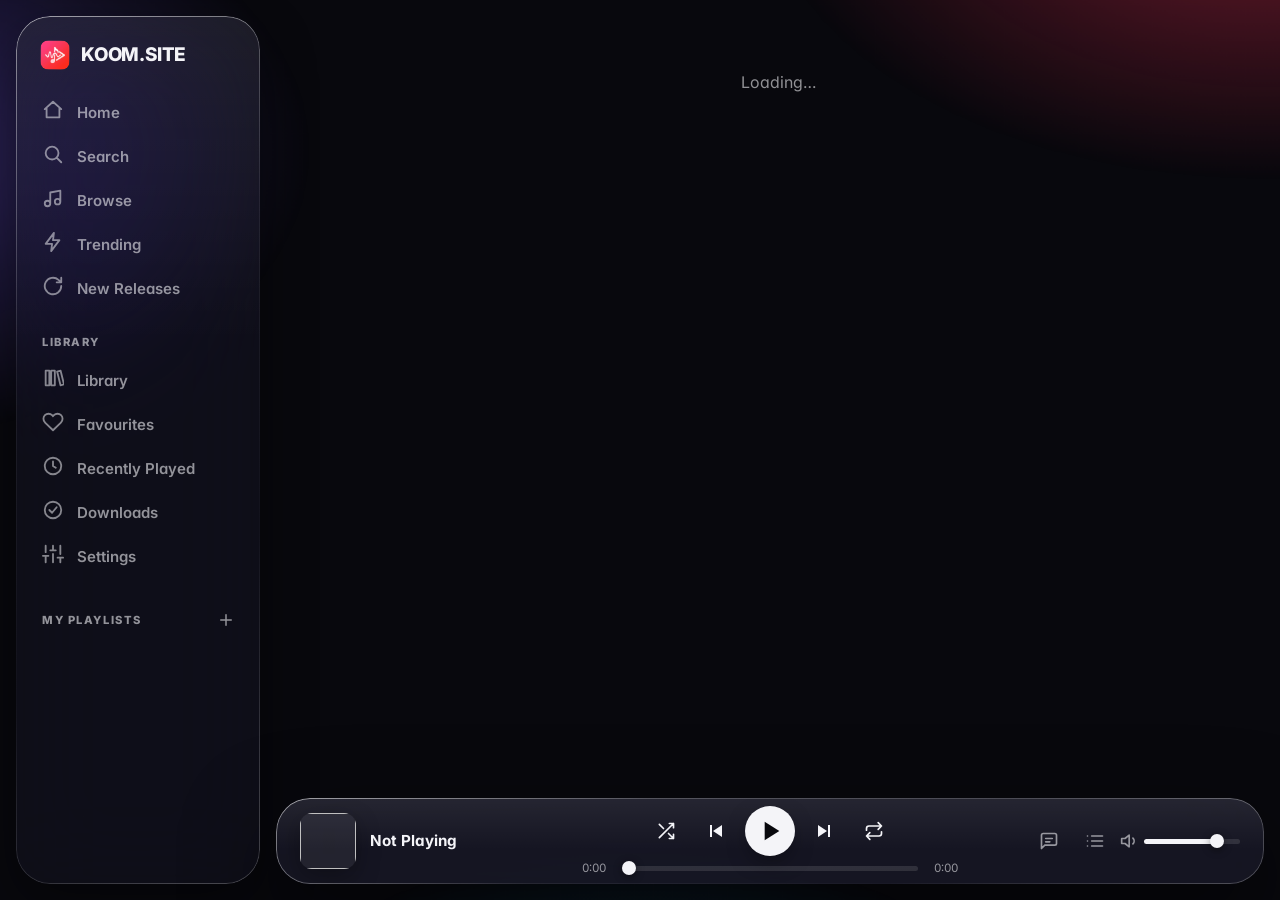
<file: index.html>
<!DOCTYPE html>
<html lang="en">
<head>
<meta charset="utf-8">
<meta name="viewport" content="width=device-width,initial-scale=1,viewport-fit=cover">
<title>KOOM — Music. Made Personal.</title>
<meta name="description" content="KOOM is a modern music discovery and listening interface. Music. Made Personal.">
<meta name="theme-color" content="#0d0d10">
<meta property="og:title" content="KOOM — Music. Made Personal.">
<meta property="og:site_name" content="KOOM">
<link rel="manifest" href="manifest.webmanifest">
<link rel="icon" type="image/png" sizes="32x32" href="assets/icons/favicon-32.png">
<link rel="apple-touch-icon" href="assets/icons/apple-touch-icon.png">
<meta name="apple-mobile-web-app-capable" content="yes">
<meta name="mobile-web-app-capable" content="yes">
<meta name="apple-mobile-web-app-title" content="KOOM">
<meta name="apple-mobile-web-app-status-bar-style" content="black-translucent">
<link rel="preconnect" href="https://fonts.googleapis.com"><link rel="preconnect" href="https://fonts.gstatic.com" crossorigin>
<style>#splash{position:fixed;inset:0;z-index:600;display:flex;flex-direction:column;align-items:center;justify-content:center;gap:14px;background:#0d0d10;color:#fff;transition:opacity .5s ease,transform .5s ease}
#splash.out{opacity:0;transform:scale(1.04);pointer-events:none}
#splash .sp-glow{position:absolute;width:70vmax;height:70vmax;border-radius:50%;background:radial-gradient(closest-side,rgba(255,45,85,.28),transparent);animation:spg 3s ease-in-out infinite alternate}
#splash img{position:relative;width:112px;height:112px;filter:drop-shadow(0 16px 36px rgba(255,45,85,.4));animation:spi .9s cubic-bezier(.2,.9,.25,1.2) both}
#splash .sp-name{position:relative;font:800 2.1rem/1 Inter,system-ui,sans-serif;letter-spacing:.34em;margin-right:-.34em;animation:spu .8s .25s both}
#splash .sp-tag{position:relative;font:600 .78rem/1 Inter,system-ui,sans-serif;letter-spacing:.2em;text-transform:uppercase;color:rgba(255,255,255,.55);animation:spu .8s .45s both}
#splash .sp-by{position:absolute;bottom:calc(26px + env(safe-area-inset-bottom));font:600 .78rem Inter,system-ui,sans-serif;letter-spacing:.06em;color:rgba(255,255,255,.45)}@keyframes spi{from{opacity:0;transform:scale(.6)}}@keyframes spu{from{opacity:0;transform:translateY(10px)}}@keyframes spg{to{transform:scale(1.12);opacity:.75}}
@media(prefers-reduced-motion:reduce){#splash *{animation:none!important}}</style>
<script src="js/config.js"></script>
<link href="https://fonts.googleapis.com/css2?family=Inter:wght@400;500;600;700;800&display=swap" rel="stylesheet" media="print" onload="this.media='all'"><noscript><link href="https://fonts.googleapis.com/css2?family=Inter:wght@400;500;600;700;800&display=swap" rel="stylesheet"></noscript>
<link rel="stylesheet" href="css/00-tokens.css?v=1">
<link rel="stylesheet" href="css/01-base.css?v=1">
<link rel="stylesheet" href="css/02-shell.css?v=1">
<link rel="stylesheet" href="css/03-components.css?v=1">
<link rel="stylesheet" href="css/04-media.css?v=1">
<link rel="stylesheet" href="css/05-pages.css?v=2">
<link rel="stylesheet" href="css/06-player.css?v=1">
<link rel="stylesheet" href="css/07-motion.css?v=1">
<link rel="stylesheet" href="css/08-a11y.css?v=1">
<script src="js/lib/i18n.js?v=5"></script>
<script src="js/lib/app.js?v=5"></script>
</head>
<body>
<script>setTimeout(function(){var s=document.getElementById('splash');if(s&&!window.__koomUp){s.classList.add('out')}},7000)</script>
<div id="splash" aria-hidden="true"><div class="sp-glow"></div><img src="assets/icons/icon-192.png" alt="" width="112" height="112"><div class="sp-name">KOOM</div><div class="sp-tag">Music. Made Personal.</div><div class="sp-by" id="spby"></div></div>
<script>(function(){try{if(typeof APP!=="undefined"){document.querySelector("#splash .sp-name").textContent=APP.name;document.querySelector("#splash .sp-tag").textContent=APP.tagline}if(typeof CREATOR!=="undefined"&&CREATOR.name&&!/^YOUR/i.test(CREATOR.name))document.getElementById("spby").textContent="by "+CREATOR.name}catch(e){}})()</script>
<aside class="side">
  <a class="brand" href="#/"><span data-ic="logo" data-s="26"></span><span class="site">KOOM</span></a>
  <nav class="nav">
    <a href="#/" data-k="home"><span data-ic="home"></span><span data-i18n="home"></span></a>
    <a href="#/search" data-k="search"><span data-ic="search"></span><span data-i18n="search"></span></a>
    <a href="#/browse" data-k="browse"><span data-ic="logo"></span><span>Browse</span></a>
    <a href="#/trending" data-k="trending"><span data-ic="bolt"></span><span>Trending</span></a>
    <a href="#/new" data-k="new"><span data-ic="refresh"></span><span>New Releases</span></a>
  </nav>
  <div class="sec" data-i18n="library"></div>
  <nav class="nav">
    <a href="#/library" data-k="library"><span data-ic="lib"></span><span>Library</span></a>
    <a href="#/fav" data-k="fav"><span data-ic="heart"></span><span data-i18n="favourites"></span></a>
    <a href="#/history" data-k="history"><span data-ic="clock"></span><span data-i18n="recent"></span></a>
    <a href="#/settings" data-k="settings"><span data-ic="sliders"></span><span data-i18n="settings"></span></a>
  </nav>
  <nav class="pls" id="pls" hidden></nav>
  <div class="sec secr"><span data-i18n="myPlaylists"></span><button class="ib sm" data-act="newpl" data-ic="plus" data-s="18" data-i18n-aria="newPlaylist"></button></div>
  <nav class="pls" id="upl"></nav>
</aside>

<main class="main" id="view"><div class="msg" data-i18n="loading"></div></main>

<nav class="tabs">
  <a href="#/" data-k="home"><span data-ic="home"></span><span data-i18n="home"></span></a>
  <a href="#/search" data-k="search"><span data-ic="search"></span><span data-i18n="search"></span></a>
  <a href="#/library" data-k="library"><span data-ic="lib"></span><span>Library</span></a>
  <a href="#/browse" data-k="browse"><span data-ic="logo"></span><span>Browse</span></a>
  <a href="#/settings" data-k="settings"><span data-ic="sliders"></span><span data-i18n="settings"></span></a>
</nav>

<footer class="bar" id="bar">
  <button class="pop" id="open" data-i18n-aria="openNP">
    <img id="bc" alt="">
    <span><b id="bt"></b><small id="ba"></small></span>
  </button>
  <div class="c">
    <div class="ctl">
      <button class="ib shf dm" data-i18n-aria="shuffle" data-s="20"></button>
      <button class="ib pv dm" data-i18n-aria="prev" data-s="24"></button>
      <button class="ib pp" data-s="32"></button>
      <button class="ib nx" data-i18n-aria="next" data-s="24"></button>
      <button class="ib rpt dm" data-i18n-aria="repeat" data-s="20"></button>
    </div>
    <div class="skr dm"><span class="ct">0:00</span><input type="range" class="sk" min="0" max="1000" value="0" data-i18n-aria="seek"><span class="dur">0:00</span></div>
  </div>
  <div class="r dm">
    <button class="ib hb" id="bh" data-s="20" data-i18n-aria="fav"></button>
    <button class="qb" id="bq" data-i18n-aria="audioQuality"></button>
    <button class="ib" id="bl" data-i18n-aria="lyrics" data-s="20"></button>
    <button class="ib" id="bqu" data-i18n-aria="upNext" data-s="20"></button>
    <span class="vi" style="color:var(--mute);display:grid"></span>
    <input type="range" class="vl" min="0" max="100" value="80" data-i18n-aria="volume">
  </div>
  <div class="prog"><i id="mp"></i></div>
</footer>

<section class="np" id="np" aria-hidden="true" data-i18n-aria="nowPlaying">
  <div class="npbg" id="npbg"></div>
  <button class="ib npx" id="npx" data-i18n-aria="close"></button>
  <div class="npg">
    <div class="npl">
      <img class="ncov" id="nc" data-i18n-alt="cover">
      <div class="nmeta">
        <div><h2 id="nt">—</h2><p id="na"></p></div>
        <button class="ib hb" id="nh" data-s="24" data-i18n-aria="fav"></button>
        <button class="ib" id="ndl"></button>
        <button class="ib" id="nm" data-i18n-aria="more"></button>
      </div>
      <div class="badges" id="nbd" role="button" tabindex="0" data-i18n-title="audioQuality"></div>
      <div class="skr"><span class="ct">0:00</span><input type="range" class="sk" min="0" max="1000" value="0" data-i18n-aria="seek"><span class="dur">0:00</span></div>
      <div class="ctl">
        <button class="ib shf" data-i18n-aria="shuffle" data-s="24"></button>
        <button class="ib pv" data-i18n-aria="prev" data-s="34"></button>
        <button class="ib pp" data-s="56"></button>
        <button class="ib nx" data-i18n-aria="next" data-s="34"></button>
        <button class="ib rpt" data-i18n-aria="repeat" data-s="24"></button>
      </div>
      <div class="vrow"><span class="vi" style="display:grid"></span><input type="range" class="vl" min="0" max="100" value="80" data-i18n-aria="volume"></div>
    </div>
    <div class="npr">
      <div class="lyh"><img id="lyi" alt=""><div><b id="lyt"></b><small id="lya"></small></div><button class="ib pp" data-s="30"></button><button class="ib" id="lyc" data-i18n-aria="collapse"></button></div>
      <div class="segrow">
        <div class="seg" role="tablist"><button role="tab" id="tl" aria-selected="true" data-i18n="lyrics"></button><button role="tab" id="tq" aria-selected="false" data-i18n="upNext"></button></div>
        <button class="ib" id="lyx" data-i18n-aria="lyricsFull"></button>
      </div>
      <div class="pane" id="ly"></div>
      <div class="pane" id="qq" hidden></div>
    </div>
  </div>
</section>

<div class="scrim" id="scrim" hidden></div>
<div class="cm glass" id="cm" hidden></div>
<dialog id="dlg"><h3 style="margin:0" data-i18n="trackInfo"></h3><dl id="dd"></dl><button class="pill pri" id="close" style="width:100%;justify-content:center" data-i18n="close"></button></dialog>

<script src="js/core/main.js?v=1"></script>
<script src="js/views/koom.js?v=18"></script>
<script src="js/features/lyrics.js?v=3"></script>
<script src="js/features/offline.js?v=6"></script>
<script src="js/features/track-info.js?v=1"></script>
<script src="js/features/audio-fx.js?v=1"></script>
<script src="js/features/motion.js?v=3"></script>
<script src="js/ui/transitions.js?v=3"></script>
</body>
</html>
</file>
<file: css/00-tokens.css>
/* KOOM · Prism — design tokens
   One system: ink-dark canvas + frosted glass in three levels + a live aurora.
   g1 = chip / card   g2 = rail / panels   g3 = floating (player, menus, dialogs) */
:root,[data-theme=dark]{
  color-scheme:dark;
  --bg:#08080d;--ink:#f4f4f8;--mute:rgba(244,244,248,.58);
  --fill:rgba(255,255,255,.06);--fill2:rgba(255,255,255,.115);--line:rgba(255,255,255,.1);
  --acc:#ff3358;--acc2:#7a5cff;--acc3:#12c6ff;--on:#fff;--glow:rgba(255,51,88,.24);
  --g1:rgba(255,255,255,.065);--g2:rgba(22,22,34,.52);--g3:rgba(26,26,40,.78);
  --edge:linear-gradient(145deg,rgba(255,255,255,.5),rgba(255,255,255,.07) 34%,rgba(255,255,255,.02) 66%,rgba(255,255,255,.26));
  --hi:inset 0 1px 0 rgba(255,255,255,.16);
  --panel:var(--g3);--side:var(--g2);--bgf:blur(70px) saturate(1.6) brightness(.55);--amb:1;
  --sh1:0 8px 24px rgba(0,0,0,.32);--sh2:0 20px 54px rgba(0,0,0,.4);--sh3:0 34px 90px rgba(0,0,0,.55)
}
[data-theme=ocean]{--bg:#06090f;--acc:#2f9bff;--acc2:#6a5cff;--acc3:#19e0d0;--glow:rgba(47,155,255,.24)}
[data-theme=violet]{--bg:#0b0711;--acc:#c264ff;--acc2:#ff4f9a;--acc3:#6e7bff;--glow:rgba(194,100,255,.24)}
[data-theme=forest]{--bg:#060d09;--acc:#2fe07a;--acc2:#16b8a6;--acc3:#b6f04a;--on:#04200f;--glow:rgba(47,224,122,.2)}
[data-theme=light]{
  color-scheme:light;--bg:#eef0f7;--ink:#14141c;--mute:rgba(20,20,28,.58);
  --fill:rgba(20,20,60,.05);--fill2:rgba(20,20,60,.09);--line:rgba(20,20,60,.1);
  --acc:#f0264c;--acc2:#6c4cff;--acc3:#00a8ff;--on:#fff;--glow:rgba(240,38,76,.14);
  --g1:rgba(255,255,255,.6);--g2:rgba(255,255,255,.62);--g3:rgba(255,255,255,.86);
  --edge:linear-gradient(145deg,#fff,rgba(255,255,255,.4) 40%,rgba(110,110,170,.14) 70%,rgba(255,255,255,.85));
  --hi:inset 0 1px 0 rgba(255,255,255,.95);--amb:.5;--bgf:blur(70px) saturate(1.4) brightness(1.1);
  --sh1:0 8px 24px rgba(40,40,90,.1);--sh2:0 20px 54px rgba(40,40,90,.15);--sh3:0 34px 90px rgba(40,40,90,.22)
}
:root{
  --r-xs:8px;--r-sm:12px;--r-md:18px;--r-lg:26px;--r-xl:34px;--r-pill:999px;
  --bf1:blur(20px) saturate(170%);--bf3:blur(46px) saturate(200%);
  --ease:cubic-bezier(.2,.7,.2,1);--spring:cubic-bezier(.34,1.45,.5,1);
  --font:Inter,-apple-system,BlinkMacSystemFont,"SF Pro Display","Segoe UI",Roboto,sans-serif;
  --ctl:44px;--field:54px;--rail:244px;--gap:16px;
  --lyfs:clamp(1.6rem,3vw,2.5rem)
}
body[data-lys=s]{--lyfs:clamp(1.2rem,2.4vw,1.85rem)}
body[data-lys=l]{--lyfs:clamp(2rem,4vw,3.1rem)}
</file>
<file: css/01-base.css>
/* KOOM · Prism — reset, canvas, typography, shared surfaces */
*{box-sizing:border-box;-webkit-tap-highlight-color:transparent}
html{scrollbar-color:var(--fill2) transparent;scrollbar-width:thin;scroll-behavior:smooth}
body{margin:0;font-family:var(--font);background:var(--bg);color:var(--ink);line-height:1.45;-webkit-font-smoothing:antialiased;text-rendering:optimizeLegibility;font-feature-settings:"cv11","ss01";overflow-x:hidden}
a{color:inherit;text-decoration:none}
button{font:inherit;color:inherit;background:none;border:0;cursor:pointer;padding:0}
input,select{font:inherit;color:inherit}
img{max-width:100%}
h1,h2,h3{margin:0}
::selection{background:color-mix(in srgb,var(--acc) 45%,transparent)}
.dm{}

/* aurora canvas behind everything */
body::before{content:"";position:fixed;inset:-14%;z-index:-1;pointer-events:none;will-change:transform;
  background:
   radial-gradient(44% 38% at 88% 0%,color-mix(in srgb,var(--acc) calc(42%*var(--amb)),transparent),transparent 70%),
   radial-gradient(40% 36% at 2% 24%,color-mix(in srgb,var(--acc2) calc(36%*var(--amb)),transparent),transparent 70%),
   radial-gradient(38% 34% at 50% 108%,color-mix(in srgb,var(--acc3) calc(26%*var(--amb)),transparent),transparent 70%);
  animation:aurora 40s ease-in-out infinite alternate}
@keyframes aurora{from{transform:translate3d(0,0,0) scale(1)}50%{transform:translate3d(-2.5%,2%,0) scale(1.07)}to{transform:translate3d(2%,-2.5%,0) scale(1.03)}}

/* frosted surfaces share one recipe: blur + tint + luminous 1px edge */
.side,.bar,.tabs,.mtop,.cm,.sug,.toast,.kinst,.kbox,dialog,.menu,#koff,.sjump,.sc,.fc,.cc,.stc,.scard,.ccard,.kfoot,.topres,.msg.err,.npr,.pill2,.seg,.chero{
  -webkit-backdrop-filter:var(--bf1);backdrop-filter:var(--bf1)}
.side,.bar,.tabs,.cm,.sug,.toast,.kinst,.kbox,dialog,.menu{-webkit-backdrop-filter:var(--bf3);backdrop-filter:var(--bf3)}
.edge{position:relative}
.side::before,.bar::before,.tabs::before,.cm::before,.kbox::before,dialog::before,.toast::before,.kinst::before,.sug::before,.sc::before,.fc::before,.cc::before,.stc::before,.scard::before,.ccard::before,.kfoot::before,.topres::before,.msg.err::before,.npr::before,.pill2::before,.chero::before{
  content:"";position:absolute;inset:0;border-radius:inherit;padding:1px;background:var(--edge);pointer-events:none;z-index:3;
  -webkit-mask:linear-gradient(#000 0 0) content-box,linear-gradient(#000 0 0);-webkit-mask-composite:xor;mask-composite:exclude}
.sc,.fc,.cc,.stc,.scard,.ccard,.kfoot,.topres,.msg.err,.npr,.pill2,.chero,.kbox{position:relative}

/* type */
.lt{font-size:clamp(2rem,3.4vw,3rem);font-weight:800;letter-spacing:-.04em;line-height:1.06;text-wrap:balance;
  background:linear-gradient(180deg,var(--ink) 35%,color-mix(in srgb,var(--ink) 55%,transparent));-webkit-background-clip:text;background-clip:text;color:transparent}
.lead{color:var(--mute);margin:8px 0 0;line-height:1.55}
.meta{color:var(--mute);font-size:.86rem;margin:8px 0 0}
.kick{font-size:.7rem;font-weight:800;letter-spacing:.14em;color:var(--acc)}
.sec{font-size:.7rem;font-weight:800;letter-spacing:.14em;text-transform:uppercase;color:var(--mute);padding:20px 14px 6px}
.msg{padding:34px;text-align:center;color:var(--mute);line-height:1.6;word-break:break-word}
.msg.err{border-radius:var(--r-lg);background:var(--g1);margin:24px 0}
.muted{color:var(--mute);font-size:.9rem;margin-top:22px}
.clamp{display:-webkit-box;-webkit-line-clamp:3;-webkit-box-orient:vertical;overflow:hidden;max-width:660px}
.alink{cursor:pointer;color:inherit}.alink:hover{text-decoration:underline}
.sp{flex:1}
.shim{background:linear-gradient(90deg,var(--fill) 25%,var(--fill2) 50%,var(--fill) 75%);background-size:200% 100%;animation:shim 1.3s infinite;border-radius:var(--r-sm)}
.ln{height:14px}.art.shim{border-radius:var(--r-md)}.phead .pa.shim{display:block}
@keyframes shim{to{background-position:-200% 0}}
</file>
<file: css/02-shell.css>
/* KOOM · Prism — shell: floating rail, content, mini player, mobile dock */
.side{position:fixed;left:var(--gap);top:var(--gap);bottom:var(--gap);width:var(--rail);padding:22px 12px 14px;border-radius:var(--r-xl);
  background:linear-gradient(180deg,rgba(255,255,255,.06),transparent 38%),var(--g2);box-shadow:var(--sh2),var(--hi);overflow-y:auto;z-index:20;display:flex;flex-direction:column;gap:3px;scrollbar-width:none}
.side::-webkit-scrollbar{display:none}
.brand{display:flex;align-items:center;gap:11px;font-weight:800;font-size:1.18rem;letter-spacing:-.01em;padding:2px 12px 18px}
.brand svg{color:var(--acc)}.brand img{width:30px;height:30px;border-radius:9px}
.nav a,.nav-b{position:relative;display:flex;align-items:center;gap:13px;min-height:var(--ctl);padding:0 14px;border-radius:var(--r-sm);font-weight:600;font-size:.94rem;width:100%;text-align:start;color:var(--mute);transition:background .2s var(--ease),color .2s}
.nav a svg,.nav-b svg{color:currentColor;opacity:.9;transition:transform .3s var(--spring),color .2s}
.nav a:hover,.nav-b:hover{background:var(--fill);color:var(--ink)}
.nav a:hover svg{transform:scale(1.12)}
.nav a.act{color:var(--ink);background:linear-gradient(90deg,color-mix(in srgb,var(--acc) 26%,transparent),color-mix(in srgb,var(--acc) 5%,transparent));box-shadow:inset 0 0 0 1px color-mix(in srgb,var(--acc) 30%,transparent)}
.nav a.act svg{color:var(--acc)}
.nav a.act::after{content:"";position:absolute;left:-12px;top:22%;bottom:22%;width:4px;border-radius:0 4px 4px 0;background:var(--acc);box-shadow:0 0 14px var(--acc)}
.pls a{display:flex;align-items:center;gap:11px;min-height:40px;padding:0 12px;border-radius:var(--r-sm);font-weight:500;font-size:.9rem;color:var(--mute);transition:background .2s,color .2s}
.pls a:hover{background:var(--fill);color:var(--ink)}.pls a.act{background:var(--fill2);color:var(--ink)}
.pls img{width:28px;height:28px;border-radius:8px;object-fit:cover;background:var(--fill)}
.pls span{overflow:hidden;text-overflow:ellipsis;white-space:nowrap}
.secr{display:flex;align-items:center;justify-content:space-between;padding-right:4px}

.main{margin-left:calc(var(--rail) + var(--gap)*2);padding:36px 44px 150px;min-height:100vh}

/* mini / desktop player: a floating glass dock */
.bar{position:fixed;left:calc(var(--rail) + var(--gap)*2);right:var(--gap);bottom:var(--gap);height:86px;z-index:40;border-radius:var(--r-xl);padding:0 24px;
  display:grid;grid-template-columns:minmax(0,1fr) minmax(0,1.5fr) minmax(0,1fr);align-items:center;gap:18px;
  background:linear-gradient(180deg,rgba(255,255,255,.07),transparent 60%),var(--g3);box-shadow:var(--sh3),var(--hi);transition:box-shadow .4s}
.bar.tinted{box-shadow:var(--sh3),var(--hi),0 14px 50px -20px rgb(var(--tr))}
.pop{display:flex;align-items:center;gap:14px;min-width:0;text-align:start}
.pop img{width:56px;height:56px;border-radius:var(--r-sm);object-fit:cover;background:var(--fill);flex:none;box-shadow:var(--sh1);transition:transform .3s var(--spring)}
.pop:hover img{transform:scale(1.06)}
.pop span{min-width:0}
.pop b{display:block;font-size:.95rem;font-weight:700;white-space:nowrap;overflow:hidden;text-overflow:ellipsis}
.pop small{display:block;color:var(--mute);font-size:.82rem;white-space:nowrap;overflow:hidden;text-overflow:ellipsis}
.c{display:flex;flex-direction:column;gap:4px;min-width:0}
.ctl{display:flex;justify-content:center;align-items:center;gap:8px}
.ctl .ib{color:var(--ink)}.ctl .ib.on{color:var(--acc)}
.ctl .pp{width:50px;height:50px;border-radius:50%;background:var(--ink);color:var(--bg)!important;box-shadow:0 8px 22px -6px rgba(0,0,0,.5);transition:transform .25s var(--spring)}
.ctl .pp:hover{transform:scale(1.07)}.ctl .pp:active{transform:scale(.94)}
.skr{display:flex;align-items:center;gap:10px}
.skr input{flex:1}
.skr span{font-size:.72rem;color:var(--mute);min-width:36px;text-align:center;font-variant-numeric:tabular-nums}
.r{display:flex;align-items:center;justify-content:flex-end;gap:4px}
.r .vl{width:96px}
.qb{font-size:.68rem;font-weight:800;border:1px solid var(--line);border-radius:var(--r-pill);padding:4px 10px;color:var(--mute);margin-right:6px;white-space:nowrap;background:var(--g1)}
.prog{display:none}
.tabs{display:none}
.mtop{display:none}
.mbrand{display:flex;align-items:center;gap:11px;min-width:0}.mbrand img{width:40px;height:40px;flex:none;border-radius:12px;box-shadow:0 6px 18px -6px var(--acc)}
.mbrand b{font-size:1.15rem;letter-spacing:.1em;white-space:nowrap}
.blogo{width:30px;height:30px;flex:none}
.av{width:36px;height:36px;border-radius:50%;background:linear-gradient(135deg,var(--acc),var(--acc2));color:#fff;display:grid;place-items:center;font-weight:800;box-shadow:0 6px 16px -6px var(--acc)}

@media(max-width:860px){
  .side,.dm{display:none!important}
  .main{margin-left:0;padding:8px 16px calc(176px + env(safe-area-inset-bottom))}
  .mtop{display:flex;position:sticky;top:0;z-index:20;justify-content:space-between;align-items:center;margin:0 0 6px;padding:calc(10px + env(safe-area-inset-top)) 16px 10px;
    background:color-mix(in srgb,var(--bg) 66%,transparent);-webkit-backdrop-filter:var(--bf3);backdrop-filter:var(--bf3);border-bottom:1px solid var(--line)}
  .mtop small{display:block;color:var(--mute);font-size:.7rem}
  .tabs{display:grid;grid-template-columns:repeat(5,1fr);position:fixed;left:12px;right:12px;bottom:calc(12px + env(safe-area-inset-bottom));height:68px;z-index:45;padding:6px;gap:2px;border-radius:var(--r-xl);
    background:var(--g3);box-shadow:var(--sh3),var(--hi)}
  .tabs a,.tabs button{display:flex;flex-direction:column;align-items:center;justify-content:center;gap:3px;border-radius:var(--r-lg);font-size:.64rem;font-weight:700;color:var(--mute);transition:background .25s var(--ease),color .2s}
  .tabs svg{transition:transform .3s var(--spring)}
  .tabs .act{color:var(--ink);background:linear-gradient(180deg,color-mix(in srgb,var(--acc) 30%,transparent),color-mix(in srgb,var(--acc) 10%,transparent));box-shadow:inset 0 0 0 1px color-mix(in srgb,var(--acc) 34%,transparent),0 8px 22px -10px var(--acc)}
  .tabs .act svg{color:var(--acc);transform:translateY(-1px) scale(1.08)}
  .bar{left:12px;right:12px;bottom:calc(88px + env(safe-area-inset-bottom));height:66px;padding:0 10px 0 8px;gap:8px;border-radius:var(--r-lg);grid-template-columns:minmax(0,1fr) auto}
  .bar:not(.on){display:none}
  .pop img{width:48px;height:48px;border-radius:12px}
  .ctl .pp{width:44px;height:44px}
  .prog{display:block;position:absolute;left:20px;right:20px;bottom:5px;height:3px;background:var(--fill2);border-radius:3px;overflow:hidden}
  .prog i{display:block;height:100%;width:0;background:linear-gradient(90deg,var(--acc),var(--acc2));border-radius:3px}
}
[dir=rtl] .side{left:auto;right:var(--gap)}
[dir=rtl] .main{margin-left:0;margin-right:calc(var(--rail) + var(--gap)*2)}
[dir=rtl] .bar{left:var(--gap);right:calc(var(--rail) + var(--gap)*2)}
@media(max-width:860px){[dir=rtl] .main{margin-right:0}[dir=rtl] .bar{left:12px;right:12px}}
.ctl,.skr,.vrow,.sw,input[type=range]{direction:ltr}
</file>
<file: css/03-components.css>
/* KOOM · Prism — controls: buttons, chips, fields, switches, menus, dialogs, toasts */
.pill{display:inline-flex;align-items:center;justify-content:center;gap:9px;min-height:var(--ctl);padding:0 24px;border-radius:var(--r-pill);font-weight:700;line-height:1;white-space:nowrap;
  background:var(--g1);border:1px solid var(--line);box-shadow:var(--hi);color:var(--ink);transition:transform .2s var(--spring),background .2s,filter .2s,box-shadow .2s}
.pill:hover{background:var(--fill2)}.pill:active{transform:scale(.96)}
.pill.pri{border-color:transparent;color:var(--on);background:linear-gradient(135deg,color-mix(in srgb,var(--acc) 90%,#fff),var(--acc) 55%,color-mix(in srgb,var(--acc2) 65%,var(--acc)));box-shadow:0 10px 28px -8px color-mix(in srgb,var(--acc) 70%,transparent),inset 0 1px 0 rgba(255,255,255,.4)}
.pill.pri:hover{filter:brightness(1.08)}
.pill:disabled,.btn2:disabled{opacity:.45;pointer-events:none}
.btns{display:flex;flex-wrap:wrap;gap:10px;margin-top:22px}
.btn2{display:inline-flex;align-items:center;justify-content:center;min-height:38px;padding:0 16px;border-radius:var(--r-pill);background:var(--g1);border:1px solid var(--line);font-weight:700;font-size:.86rem;line-height:1;white-space:nowrap;transition:background .2s,transform .2s var(--spring)}
.btn2:hover{background:var(--fill2)}.btn2:active{transform:scale(.95)}.btn2.red{color:var(--acc)}
.ib{width:42px;height:42px;border-radius:50%;display:inline-grid;place-items:center;color:var(--mute);position:relative;flex:none;transition:color .15s,background .2s,transform .2s var(--spring)}
.ib:hover{color:var(--ink);background:var(--fill)}.ib:active{transform:scale(.9)}.ib.on{color:var(--acc)}
.ib.sm{width:36px;height:36px}
.hb{opacity:0}.hb.on,.tr:hover .hb,.hb:focus-visible,.nmeta .hb,.bar .hb{opacity:1}.hb.on{color:var(--acc)}
.hb.hbp{animation:hbpop .55s var(--spring)}
@keyframes hbpop{0%{transform:scale(1)}30%{transform:scale(1.5)}60%{transform:scale(.9)}100%{transform:scale(1)}}
@media(hover:none){.hb{opacity:1}}
.chip{display:inline-flex;align-items:center;font-size:.72rem;font-weight:800;padding:5px 11px;border-radius:var(--r-pill);background:var(--fill2);transition:transform .15s,background .2s}
.chip.hi,.chip.on{background:var(--acc);color:var(--on)}.chip:active{transform:scale(.94)}
.chips{display:flex;flex-wrap:wrap;gap:10px;justify-content:center;margin:0 0 8px}.chips .chip{padding:10px 18px;font-size:.9rem;font-weight:700}
.qchip{display:inline-block;padding:6px 12px;border-radius:var(--r-pill);background:var(--fill2);font-size:.72rem;font-weight:800;white-space:nowrap}
.skip{display:block;margin:14px auto 0;color:var(--mute)}

/* fields */
.sbox{width:100%;max-width:580px;height:var(--field);margin-top:18px;padding:0 22px;border-radius:var(--r-pill);border:1px solid var(--line);background:var(--g1);box-shadow:var(--hi);color:var(--ink);font-size:1rem;caret-color:var(--acc);transition:border-color .2s,box-shadow .2s}
.sbox::placeholder{color:var(--mute)}
.sbox:focus-visible{outline:none;border-color:color-mix(in srgb,var(--acc) 70%,transparent);box-shadow:0 0 0 4px var(--glow),0 16px 44px -18px var(--acc),var(--hi)}
.sw2{position:relative;max-width:580px;margin-top:18px;height:var(--field)}.sw2 .sbox{margin:0;height:100%;padding-right:56px}.sw2.hasq .sbox{padding-right:96px}
.mic,.sclr{position:absolute;top:0;bottom:0;margin-block:auto;display:grid;place-items:center;border-radius:50%;color:var(--mute);transition:background .2s,color .2s}
.mic{right:8px;width:38px;height:38px}.mic:hover{color:var(--ink);background:var(--fill)}
.mic.rec{color:#fff;background:var(--acc);animation:micp 1s ease-in-out infinite}@keyframes micp{50%{box-shadow:0 0 0 10px color-mix(in srgb,var(--acc) 22%,transparent)}}
.sclr{right:50px;width:30px;height:30px;background:var(--fill2);color:var(--ink)}.sclr[hidden]{display:none}.sclr:hover{background:var(--fill)}
.sug{position:absolute;left:0;right:0;top:calc(100% + 8px);border-radius:var(--r-lg);background:var(--g3);box-shadow:var(--sh3);z-index:30;overflow:hidden;padding:6px}
.sug[hidden]{display:none}
.sug button{display:flex;align-items:center;gap:10px;width:100%;min-height:var(--ctl);text-align:start;padding:0 14px;border-radius:var(--r-sm)}.sug button:hover{background:var(--fill2)}
input[type=range]{-webkit-appearance:none;appearance:none;height:5px;border-radius:9px;background:linear-gradient(90deg,var(--ink) var(--p,0%),var(--fill2) var(--p,0%));cursor:pointer;margin:0}
input[type=range]::-webkit-slider-thumb{-webkit-appearance:none;width:14px;height:14px;border-radius:50%;background:var(--ink);box-shadow:0 2px 8px rgba(0,0,0,.45);transition:transform .15s}
input[type=range]::-moz-range-thumb{width:14px;height:14px;border:0;border-radius:50%;background:var(--ink);box-shadow:0 2px 8px rgba(0,0,0,.45)}
input[type=range]:hover::-webkit-slider-thumb{transform:scale(1.25)}
select.sel{min-height:40px;padding:0 14px;background:var(--g1);color:var(--ink);border:1px solid var(--line);border-radius:var(--r-sm)}
select.sel option{background:var(--bg);color:var(--ink)}
.sw{width:52px;height:32px;border-radius:99px;background:var(--fill2);border:1px solid var(--line);position:relative;flex:none;transition:background .25s}
.sw::after{content:"";position:absolute;top:3px;left:3px;width:24px;height:24px;border-radius:50%;background:#fff;transition:transform .3s var(--spring);box-shadow:0 2px 6px rgba(0,0,0,.35)}
.sw.on{background:var(--acc);border-color:transparent}.sw.on::after{transform:translateX(20px)}
.sg2{display:flex;gap:4px;padding:4px;border-radius:var(--r-pill);background:var(--fill);border:1px solid var(--line)}
.sg2 button{padding:7px 14px;border-radius:var(--r-pill);font-size:.84rem;font-weight:700;color:var(--mute);white-space:nowrap}.sg2 button.on{background:var(--g3);color:var(--ink);box-shadow:var(--sh1)}
.seg{display:flex;gap:4px;padding:4px;border-radius:var(--r-pill);background:var(--g1);margin-bottom:14px;max-width:340px;border:1px solid var(--line)}
.seg button{flex:1;min-height:38px;border-radius:var(--r-pill);font-weight:700;color:var(--mute);font-size:.9rem;transition:background .25s var(--ease),color .2s}
.seg button[aria-selected=true]{background:linear-gradient(135deg,var(--acc),var(--acc2));color:#fff;box-shadow:0 8px 20px -8px var(--acc)}
.swatches{display:flex;gap:10px;flex-wrap:wrap}.swatches button{width:40px;height:40px;border-radius:50%;border:2px solid var(--line);transition:transform .25s var(--spring),border-color .2s}.swatches button:hover{transform:scale(1.1)}.swatches button.on{border-color:var(--ink);transform:scale(1.08)}
.stabs,.lymodes,.moods,.qlinks,.toc{display:flex;gap:8px;overflow-x:auto;scrollbar-width:none}
.stabs::-webkit-scrollbar,.lymodes::-webkit-scrollbar,.moods::-webkit-scrollbar,.qlinks::-webkit-scrollbar,.toc::-webkit-scrollbar{display:none}
.stabs{margin:18px 0 8px}
.stabs button,.sjump button,.lymodes button,.qmode .btn2,.mood{display:inline-flex;align-items:center;flex:none;min-height:38px;padding:0 16px;border-radius:var(--r-pill);background:var(--g1);border:1px solid var(--line);box-shadow:var(--hi);font-weight:700;font-size:.86rem;white-space:nowrap;transition:background .2s,transform .2s var(--spring),color .2s}
.stabs button:hover,.sjump button:hover,.mood:hover{background:var(--fill2)}
.stabs button:active,.mood:active{transform:scale(.94)}
.stabs button.on,.lymodes button.on{background:linear-gradient(135deg,var(--acc),var(--acc2));color:#fff;border-color:transparent;box-shadow:0 8px 22px -8px var(--acc)}
.dlp{height:4px;border-radius:4px;background:var(--fill2);overflow:hidden;margin-top:6px}.dlp i{display:block;height:100%;background:linear-gradient(90deg,var(--acc),var(--acc2));width:0}

/* context menu / sheets */
.scrim{position:fixed;inset:0;z-index:125}.scrim[hidden],.cm[hidden]{display:none}
.scrim:not([hidden]){background:rgba(0,0,0,.28)}
.cm{position:fixed;z-index:130;min-width:250px;max-width:min(330px,92vw);padding:8px;border-radius:var(--r-lg);background:var(--g3);box-shadow:var(--sh3);max-height:72vh;overflow-y:auto;animation:pop .2s var(--ease) both}
.cm button{display:flex;align-items:center;gap:13px;width:100%;min-height:var(--ctl);padding:0 14px;border-radius:var(--r-sm);font-weight:600;font-size:.92rem;text-align:start;transition:background .15s}
.cm button:hover{background:var(--fill2)}.cm button.on{color:var(--acc)}
.cm button svg{color:var(--mute);flex:none}.cm button.on svg{color:var(--acc)}
.cm em{margin-inline-start:auto;font-style:normal;color:var(--mute);font-size:.8rem}
.cm hr{border:0;border-top:1px solid var(--line);margin:6px 6px}
.cmt{padding:10px 14px 6px;font-size:.74rem;font-weight:800;letter-spacing:.06em;color:var(--mute);white-space:nowrap;overflow:hidden;text-overflow:ellipsis}
.menu{position:fixed;left:16px;bottom:100px;z-index:60;padding:8px;min-width:190px;border-radius:var(--r-lg);background:var(--g3);box-shadow:var(--sh3)}.menu[hidden]{display:none}
.ti2{display:flex;align-items:center;gap:12px;width:100%;padding:11px 14px;border-radius:var(--r-sm);font-weight:600;text-align:start}.ti2:hover{background:var(--fill2)}.ti2.act{color:var(--acc)}
.ti2 i{width:22px;height:22px;border-radius:50%;display:block;border:1px solid var(--line)}
@keyframes pop{from{opacity:0;transform:translateY(10px) scale(.96)}}
@media(max-width:860px){.cm{left:10px!important;right:10px!important;top:auto!important;bottom:calc(10px + env(safe-area-inset-bottom))!important;max-width:none;border-radius:var(--r-xl);animation:sheet .3s var(--ease) both}}
@keyframes sheet{from{opacity:0;transform:translateY(40px)}}

/* dialogs */
dialog{border:0;border-radius:var(--r-xl);padding:26px;width:min(470px,92vw);color:var(--ink);background:var(--g3);box-shadow:var(--sh3)}
dialog[open]{animation:pop .26s var(--ease) both}
dialog::backdrop{background:radial-gradient(60% 50% at 50% 40%,rgba(0,0,0,.35),rgba(0,0,0,.62));-webkit-backdrop-filter:blur(10px);backdrop-filter:blur(10px)}
dl{display:grid;grid-template-columns:116px 1fr;gap:12px 14px;margin:16px 0}
dt{color:var(--mute);font-size:.84rem}dd{margin:0;font-weight:700;word-break:break-word}
#dd .alink{color:var(--acc)}
.kdlg{position:fixed;inset:0;z-index:400;display:grid;place-items:center;background:rgba(0,0,0,.5);-webkit-backdrop-filter:blur(10px);backdrop-filter:blur(10px);padding:20px;animation:fade .2s both}
.kbox{width:100%;max-width:400px;background:var(--g3);border-radius:var(--r-xl);padding:26px;box-shadow:var(--sh3);animation:pop .3s var(--ease) both}
.kbox h3{margin:0 0 14px;font-size:1.2rem;letter-spacing:-.02em}
.kbox input{width:100%;height:50px;padding:0 16px;border-radius:var(--r-md);border:1px solid var(--line);background:var(--g1);color:var(--ink);margin-bottom:16px}
.kbox input:focus-visible{outline:none;border-color:var(--acc);box-shadow:0 0 0 4px var(--glow)}
.kbtn{display:flex;gap:10px;justify-content:flex-end}
@keyframes fade{from{opacity:0}}
kbd{font:700 .78rem ui-monospace,monospace;padding:3px 9px;border-radius:8px;background:var(--fill2);border:1px solid var(--line)}
.kbl{display:grid;grid-template-columns:auto 1fr;gap:10px 18px;margin:0}.kbl dd{color:var(--mute)}

/* toast + offline pill */
.toast{position:fixed;left:50%;bottom:112px;transform:translate(-50%,12px) scale(.97);padding:13px 24px;border-radius:var(--r-pill);font-weight:700;font-size:.9rem;opacity:0;pointer-events:none;z-index:120;background:var(--g3);box-shadow:var(--sh2);transition:opacity .25s,transform .35s var(--spring)}
.toast.show{opacity:1;transform:translate(-50%,0)}
@media(max-width:860px){.toast{bottom:calc(172px + env(safe-area-inset-bottom));max-width:calc(100vw - 32px)}}
#koff{position:fixed;left:50%;transform:translateX(-50%);top:calc(12px + env(safe-area-inset-top));z-index:700;background:var(--g3);padding:10px 18px;border-radius:var(--r-pill);font-size:.84rem;font-weight:700;box-shadow:var(--sh2);animation:pop .3s both;transition:opacity .35s,transform .35s}
#koff.gone{opacity:0;transform:translate(-50%,-12px)}
.offnote{display:flex;flex-direction:column;gap:2px;padding:16px 20px;margin:16px 0;border-radius:var(--r-lg);background:color-mix(in srgb,var(--acc) 10%,transparent);border:1px solid color-mix(in srgb,var(--acc) 26%,transparent)}
.offnote span{color:var(--mute);font-size:.9rem}
</file>
<file: css/04-media.css>
/* KOOM · Prism — content: artwork, cards, shelves, track rows, page headers */
.sech{display:flex;align-items:center;gap:10px;margin:36px 0 14px}
.sech h2{font-size:1.45rem;font-weight:800;letter-spacing:-.03em}
.sech a,.sech .ib{margin-inline-start:auto;color:var(--acc);font-weight:700;font-size:.9rem}.sech .ib{color:var(--mute)}.sech .ib+button{color:var(--acc);font-weight:700;font-size:.9rem}
.grp{font-weight:800;font-size:1.05rem;padding:22px 12px 6px}

/* artwork */
.art{position:relative;aspect-ratio:1;border-radius:var(--r-md);overflow:hidden;background:var(--fill);box-shadow:var(--sh1),0 0 0 1px var(--line);transition:box-shadow .3s}
.art img{width:100%;height:100%;object-fit:cover;display:block;transition:transform .6s var(--ease)}
.art::before{content:"";position:absolute;inset:0;z-index:1;pointer-events:none;opacity:0;transition:opacity .3s;background:radial-gradient(220px circle at var(--mx,50%) var(--my,50%),rgba(255,255,255,.28),transparent 62%)}
.art.rnd{border-radius:50%}
.card{display:block;transition:transform .4s var(--spring)}
.card.k{cursor:pointer}.card.k:hover{transform:translateY(-5px)}.card.k:hover .art{box-shadow:var(--sh2),0 0 0 1px var(--line)}.card.k:hover .art::before{opacity:1}.card.k:hover .art img{transform:scale(1.06)}
.card.k:active{transform:scale(.97)}
.card.k:focus-visible{outline:2px solid var(--acc);outline-offset:4px;border-radius:var(--r-md)}
.card[data-l] .art::after{content:"";position:absolute;right:10px;bottom:10px;width:44px;height:44px;border-radius:50%;z-index:2;opacity:0;transform:translateY(8px) scale(.85);transition:opacity .25s,transform .35s var(--spring);
  background:var(--acc) url("data:image/svg+xml,%3Csvg xmlns='http://www.w3.org/2000/svg' viewBox='0 0 24 24'%3E%3Cpath fill='%23fff' d='M9 6.5v11a1 1 0 0 0 1.5.86l8.6-5.5a1 1 0 0 0 0-1.72l-8.6-5.5A1 1 0 0 0 9 6.5z'/%3E%3C/svg%3E") center/22px no-repeat;box-shadow:0 10px 24px -6px var(--acc)}
.card[data-l]:hover .art::after{opacity:1;transform:none}
.card b{display:block;margin-top:12px;font-size:.95rem;font-weight:700;letter-spacing:-.005em;white-space:nowrap;overflow:hidden;text-overflow:ellipsis}
.card small{display:-webkit-box;-webkit-line-clamp:2;-webkit-box-orient:vertical;overflow:hidden;color:var(--mute);font-size:.84rem;margin-top:2px}
.card.cur b{color:var(--acc)}
.grid{display:grid;grid-template-columns:repeat(auto-fill,minmax(160px,1fr));gap:28px 20px;margin-top:26px}
.grid>.card,.hr>.card{min-width:0}
.hr{display:flex;gap:18px;overflow-x:auto;padding:4px 2px 12px;margin:0 -2px;scrollbar-width:none;scroll-snap-type:x proximity}.hr::-webkit-scrollbar{display:none}
.hr>.card{width:164px;flex:none;scroll-snap-align:start}
.newpl .art{display:grid;place-items:center;background:var(--fill2)}.newpl .plus{font-size:3rem;font-weight:300;opacity:.6}
.heartcover{display:grid;place-items:center;width:240px;aspect-ratio:1;border-radius:var(--r-xl);background:linear-gradient(135deg,var(--acc),var(--acc2));color:#fff;box-shadow:var(--sh3)}
@media(max-width:600px){.grid{grid-template-columns:repeat(2,minmax(0,1fr));gap:22px 14px}.hr>.card{width:140px}.heartcover{width:min(70vw,260px)}}

/* quick-pick tiles */
.qg{display:grid;grid-template-columns:repeat(auto-fill,minmax(300px,1fr));gap:6px 20px}
.qk{display:flex;align-items:center;gap:13px;padding:7px;border-radius:var(--r-md);cursor:pointer;text-align:start;min-width:0;transition:background .2s}
.qk:hover{background:var(--g1)}.qk.cur{background:color-mix(in srgb,var(--acc) 13%,transparent)}.qk.cur b{color:var(--acc)}
.qk img{width:56px;height:56px;border-radius:var(--r-sm);object-fit:cover;background:var(--fill);flex:none}
.qk>div{min-width:0;flex:1}.qk b{display:block;font-weight:700;font-size:.93rem;white-space:nowrap;overflow:hidden;text-overflow:ellipsis}
.qk small{color:var(--mute);display:block;white-space:nowrap;overflow:hidden;text-overflow:ellipsis}

/* page headers */
.phead{display:flex;gap:30px;align-items:flex-end;margin-bottom:32px;flex-wrap:wrap}
.phead .pa{width:240px;aspect-ratio:1;border-radius:var(--r-xl);object-fit:cover;box-shadow:var(--sh3),0 0 0 1px var(--line);background:var(--fill)}
.phead .pt{flex:1;min-width:240px}
.phead h1{margin:6px 0 0;font-size:clamp(2.1rem,4.4vw,3.4rem);font-weight:800;letter-spacing:-.04em;line-height:1.05;text-wrap:balance}
.ahero{position:relative;margin:-36px -44px 30px;padding:96px 44px 34px;min-height:320px;display:flex;align-items:flex-end;overflow:hidden;border-radius:0 0 var(--r-xl) var(--r-xl)}
.abg{position:absolute;inset:0;background-size:cover;background-position:center 25%;filter:saturate(1.35) blur(1px);transform:scale(1.04)}
.abg::after{content:"";position:absolute;inset:0;background:linear-gradient(180deg,rgba(0,0,0,.12),var(--bg) 96%)}
.at{position:relative}.at h1{margin:6px 0 0;font-size:clamp(2.4rem,6.4vw,4.4rem);font-weight:800;letter-spacing:-.045em;line-height:1.02;text-wrap:balance}
@media(max-width:860px){
  .phead{flex-direction:column;align-items:center;text-align:center;gap:20px}.phead .pa{width:min(72vw,270px)}.phead .pt{min-width:0;width:100%}
  .btns{justify-content:center}.btns .pill{flex:1 1 auto}
  .ahero{margin:-8px -16px 24px;padding:72px 16px 26px;min-height:260px}
}

/* track table */
.th,.tr{display:grid;grid-template-columns:48px minmax(0,2fr) minmax(0,1.2fr) minmax(0,1.2fr) 80px 52px 36px 36px;gap:12px;align-items:center;padding:8px 14px}
.th{font-size:.7rem;font-weight:800;letter-spacing:.1em;text-transform:uppercase;color:var(--mute);border-bottom:1px solid var(--line);padding-bottom:12px;margin-bottom:4px}
.tr{border-radius:var(--r-sm);cursor:pointer;content-visibility:auto;contain-intrinsic-size:auto 60px;transition:background .18s}
.tr:hover{background:var(--g1)}.tr:active{background:var(--fill2)}
.tr.cur,.tr.cur:hover{background:linear-gradient(90deg,color-mix(in srgb,var(--acc) 16%,transparent),transparent 80%)}
.tr .n{display:grid;place-items:center;color:var(--mute);font-variant-numeric:tabular-nums;height:24px}
.tr .pi,.tr .eq{display:none}
.tr:hover .no{display:none}.tr:hover .pi{display:block;color:var(--ink)}
.tr.cur .no,.tr.cur:hover .pi{display:none}.tr.cur .eq{display:flex}
.tr.cur .ti b,.tr.cur .n{color:var(--acc)}
.eq{align-items:flex-end;gap:2px;height:14px}
.eq i{display:block;width:3px;height:100%;background:var(--acc);border-radius:2px;transform-origin:bottom;animation:eq .9s ease-in-out infinite alternate}
.eq i:nth-child(2){animation-delay:-.3s}.eq i:nth-child(3){animation-delay:-.6s}
body.paused .eq i{animation-play-state:paused}
@keyframes eq{from{transform:scaleY(.25)}to{transform:scaleY(1)}}
.ti{display:flex;align-items:center;gap:13px;min-width:0}
.ti img{width:44px;height:44px;border-radius:var(--r-xs);object-fit:cover;background:var(--fill);flex:none}
.ti span{min-width:0}
.ti b{display:block;font-weight:700;font-size:.93rem;white-space:nowrap;overflow:hidden;text-overflow:ellipsis}
.ti small{display:none;color:var(--mute);font-size:.8rem;white-space:nowrap;overflow:hidden;text-overflow:ellipsis}
.ar,.al{color:var(--mute);font-size:.9rem;white-space:nowrap;overflow:hidden;text-overflow:ellipsis}
.tr .ar:hover,.tr .ti small:hover{text-decoration:underline;cursor:pointer}
.q{font-size:.66rem;font-weight:800;color:var(--mute);border:1px solid var(--line);border-radius:var(--r-pill);padding:3px 9px;justify-self:start;white-space:nowrap}.q:empty{visibility:hidden;border:0}
.du{color:var(--mute);font-size:.85rem;font-variant-numeric:tabular-nums;text-align:end}
.tr.dled .du::before{content:"\2713\00a0";color:var(--acc);font-weight:800}
.tr[hidden]{display:none}
@media(max-width:860px){
  .th{display:none}
  .tr{grid-template-columns:32px minmax(0,1fr) 44px 40px;gap:10px;padding:8px 6px}
  .tr .hb{display:none}.tr .ar,.tr .al,.tr .q{display:none}.ti small{display:block}
  .tr .ib.sm{width:44px;height:44px}
}
</file>
<file: css/05-pages.css>
/* KOOM · Prism — pages: home, search, library, settings, info pages, welcome, install card */
/* home */
.qlinks{margin:18px 0 6px;padding-bottom:4px}
.qlinks a{display:inline-flex;align-items:center;gap:8px;flex:none;min-height:40px;padding:0 16px;border-radius:var(--r-pill);background:var(--g1);border:1px solid var(--line);box-shadow:var(--hi);font-weight:700;font-size:.88rem;white-space:nowrap;transition:background .2s,transform .25s var(--spring)}
.qlinks a:hover{background:var(--fill2);transform:translateY(-2px)}.qlinks svg{color:var(--acc)}
.moods{padding:4px 2px 14px;margin:2px -2px 0;scroll-snap-type:x proximity}
.hx{animation:rise .5s var(--ease) both}
.tpicks{display:flex;gap:16px;overflow-x:auto;scroll-snap-type:x mandatory;padding:2px 2px 18px;margin:0 -2px;scrollbar-width:none}.tpicks::-webkit-scrollbar{display:none}
.tpick{position:relative;flex:none;width:min(80vw,310px);aspect-ratio:1;border-radius:var(--r-xl);overflow:hidden;scroll-snap-align:start;cursor:pointer;box-shadow:var(--sh2),0 0 0 1px var(--line);transition:transform .4s var(--spring)}
.tpick:hover{transform:translateY(-4px)}.tpick:active{transform:scale(.97)}
.tpick img{position:absolute;inset:0;width:100%;height:100%;object-fit:cover;transition:transform .7s var(--ease)}.tpick:hover img{transform:scale(1.06)}
.tpick .tpg{position:absolute;left:0;right:0;bottom:0;padding:56px 18px 18px;display:flex;flex-direction:column;gap:3px;background:linear-gradient(transparent,rgba(0,0,0,.82));color:#fff}
.tpick .tpg b{font-size:1.15rem;letter-spacing:-.025em;overflow:hidden;text-overflow:ellipsis;white-space:nowrap}.tpick .tpg small{opacity:.75;overflow:hidden;text-overflow:ellipsis;white-space:nowrap}
.chero{position:relative;border-radius:var(--r-xl);overflow:hidden;margin:18px 0 8px;isolation:isolate}
.chbg{position:absolute;inset:-30px;width:calc(100% + 60px);height:calc(100% + 60px);object-fit:cover;filter:blur(36px) saturate(1.6) brightness(.5);z-index:-1}
.chin{display:flex;align-items:center;gap:18px;padding:18px}
.chart{width:88px;height:88px;border-radius:var(--r-md);object-fit:cover;box-shadow:0 12px 30px rgba(0,0,0,.5);flex:none}
.cht{flex:1;min-width:0}.cht span{display:block;font-size:.68rem;font-weight:800;letter-spacing:.12em;text-transform:uppercase;color:rgba(255,255,255,.7);white-space:nowrap}
.cht b{display:block;font-size:1.2rem;margin-top:4px;color:#fff;letter-spacing:-.02em;white-space:nowrap;overflow:hidden;text-overflow:ellipsis}.cht small{display:block;color:rgba(255,255,255,.72);white-space:nowrap;overflow:hidden;text-overflow:ellipsis}
.chp{width:56px;height:56px;border-radius:50%!important;padding:0!important;flex:none}
.topres{display:flex;align-items:center;gap:18px;padding:16px;margin:10px 0 24px;border-radius:var(--r-xl);cursor:pointer;background:linear-gradient(135deg,color-mix(in srgb,var(--acc) 16%,transparent),var(--g1) 60%);transition:transform .3s var(--spring)}
.topres:hover{transform:translateY(-2px)}.topres:active{transform:scale(.985)}
.topres img{width:88px;height:88px;border-radius:var(--r-md);object-fit:cover;flex:none;box-shadow:var(--sh1)}.topres img.rnd{border-radius:50%}
.topres .tt{display:flex;flex-direction:column;gap:4px;min-width:0;flex:1}.topres .tt b{font-size:1.3rem;letter-spacing:-.025em;overflow:hidden;text-overflow:ellipsis;white-space:nowrap}.topres .tt small{color:var(--mute);overflow:hidden;text-overflow:ellipsis;white-space:nowrap}
.topres .tp{width:46px;height:46px;border-radius:50%;display:grid;place-items:center;background:var(--acc);color:#fff;flex:none;box-shadow:0 10px 24px -6px var(--acc)}
.g-sec{animation:rise .5s var(--ease) both}
.bgrid{display:grid;grid-template-columns:repeat(2,1fr);gap:14px;margin:14px 0 6px}
.bt{position:relative;overflow:hidden;padding:38px 20px 18px;border-radius:var(--r-lg);font-weight:800;font-size:1.2rem;letter-spacing:-.02em;color:#fff;box-shadow:var(--sh1);transition:transform .35s var(--spring)}
.bt:hover{transform:translateY(-3px) scale(1.01)}.bt small{display:block;font-weight:600;opacity:.85;margin-top:4px;font-size:.8rem}
.bt::after{content:"";position:absolute;right:-30px;top:-30px;width:120px;height:120px;border-radius:50%;background:rgba(255,255,255,.14)}
.t1{background:linear-gradient(135deg,#ff3a5e,#8b1236)}.t2{background:linear-gradient(135deg,#3f78ff,#1b2f7d)}.t3{background:linear-gradient(135deg,#9a4bff,#3a1b8c)}
.mgrid{display:grid;grid-template-columns:repeat(auto-fill,minmax(160px,1fr));gap:12px}
.mc{padding:26px 16px;border-radius:var(--r-md);background:linear-gradient(135deg,hsl(var(--h) 52% 38%),hsl(calc(var(--h) + 30) 48% 24%));color:#fff;font-weight:800;letter-spacing:-.01em;transition:transform .3s var(--spring),filter .2s}.mc:hover{transform:translateY(-3px);filter:brightness(1.12)}
.stg{display:grid;grid-template-columns:repeat(auto-fit,minmax(150px,1fr));gap:14px;margin:18px 0}
.stc{padding:18px;border-radius:var(--r-lg);background:var(--g1)}.stc b{display:block;font-size:1.7rem;font-weight:800;letter-spacing:-.03em;white-space:nowrap;overflow:hidden;text-overflow:ellipsis}.stc span{color:var(--mute);font-size:.84rem}
.dltool{display:flex;gap:10px;align-items:center;margin:8px 0 16px;flex-wrap:wrap}.dltool .sbox{flex:1 1 220px;max-width:420px;margin:0;height:46px}

/* settings */
.sjump{display:flex;gap:8px;overflow-x:auto;margin:16px 0 8px;position:sticky;top:0;z-index:15;padding:10px 4px;scrollbar-width:none;border-radius:var(--r-pill);background:color-mix(in srgb,var(--bg) 60%,transparent)}
.sg{margin-top:30px;scroll-margin-top:72px}.sg h2{font-size:.72rem;font-weight:800;letter-spacing:.14em;text-transform:uppercase;color:var(--mute);margin:0 0 10px 6px}
.sc{border-radius:var(--r-lg);background:var(--g1);box-shadow:var(--hi);overflow:hidden}
.sr{display:flex;align-items:center;gap:16px;min-height:60px;padding:14px 18px}.sr+.sr{border-top:1px solid var(--line)}
.sr>div:first-child{flex:1;min-width:0}.sr b{display:block;font-weight:700}.sr small{color:var(--mute);font-size:.82rem;line-height:1.4}
.kb{display:grid;grid-template-columns:auto 1fr;gap:10px 16px;padding:16px 18px;font-size:.88rem;align-items:center}.kb kbd{justify-self:start}
@media(max-width:860px){.sr{flex-wrap:wrap}.sjump{top:calc(60px + env(safe-area-inset-top))}}

/* info pages */
.doc{max-width:740px;margin-top:22px;line-height:1.72}.doc h2{font-size:1.15rem;margin:30px 0 8px;letter-spacing:-.02em}.doc p{color:var(--mute);margin:0 0 10px}.doc a{color:var(--acc)}
.doc .big{font-size:1.12rem;color:var(--ink);opacity:.92}
.abh{display:flex;align-items:center;gap:20px;margin:6px 0 6px}.abh img{width:100px;height:100px;border-radius:var(--r-lg);box-shadow:0 18px 40px -14px var(--acc)}.abh .lt{margin:0}.abh .lead{margin:4px 0 0}
.fgrid{display:grid;grid-template-columns:repeat(auto-fit,minmax(230px,1fr));gap:14px;margin:20px 0}
.fc{padding:18px 20px;border-radius:var(--r-lg);background:var(--g1)}.fc b{display:block;margin-bottom:6px}.fc p{margin:0;font-size:.9rem;line-height:1.55}.fc a{color:var(--acc)}
.cc{display:flex;gap:16px;align-items:flex-start;padding:20px;margin:14px 0;border-radius:var(--r-lg);background:var(--g1)}
.cav{width:64px;height:64px;border-radius:50%;background:linear-gradient(135deg,var(--acc),var(--acc2));color:#fff;display:grid;place-items:center;font-size:1.5rem;font-weight:800;flex:none}
.ccb b{font-size:1.15rem;display:block}.ccb>span{color:var(--mute);font-size:.88rem;display:block;margin-top:2px}.ccb p{margin:8px 0 12px}.ccb .socs{margin-top:10px}
.abt{display:flex;gap:12px;flex-wrap:wrap;margin:18px 0}.abt>div{padding:14px 18px;min-width:130px;border-radius:var(--r-md);background:var(--g1)}.abt span{display:block;color:var(--mute);font-size:.74rem;text-transform:uppercase;letter-spacing:.08em}.abt b{display:block;margin-top:3px}
.ccard{display:flex;align-items:center;gap:16px;padding:20px;margin:14px 0;flex-wrap:wrap;border-radius:var(--r-xl);background:linear-gradient(135deg,color-mix(in srgb,var(--acc) 20%,transparent),color-mix(in srgb,var(--acc2) 8%,transparent))}
.cct{flex:1;min-width:150px}.cct b{display:block;font-size:1.1rem}.cct span{color:var(--mute);word-break:break-all}
.sgrid{display:grid;grid-template-columns:repeat(auto-fill,minmax(270px,1fr));gap:14px;margin:14px 0}
.scard{display:flex;align-items:center;gap:14px;padding:16px 18px;border-radius:var(--r-lg);background:var(--g1);color:var(--ink);transition:transform .3s var(--spring),background .2s}.scard:hover{transform:translateY(-3px);background:var(--fill2)}
.sct{flex:1;min-width:0}.sct b{display:block}.sct b em{font-style:normal;font-weight:700;font-size:.76rem;color:var(--mute);margin-left:6px;padding:2px 9px;border-radius:99px;background:var(--fill2)}.sct span{display:block;color:var(--mute);font-size:.88rem;white-space:nowrap;overflow:hidden;text-overflow:ellipsis}
.doc a.scard,.doc a.scard b{color:var(--ink)}.doc a.scard span,.doc a.scard>svg{color:var(--mute)}
.soc2{display:inline-block;transition:transform .3s var(--spring)}.soc2:hover{transform:translateY(-3px) scale(1.08)}
.socs{display:flex;gap:10px;flex-wrap:wrap}.soc{width:36px;height:36px;border-radius:50%;background:var(--fill2);display:grid;place-items:center;font-size:.7rem;font-weight:800}
.blogo2{display:inline-grid;place-items:center;border-radius:28%;flex:none;overflow:hidden}.blogo2>span{display:block}.blogo2 svg{width:100%;height:100%;display:block}
.toc{margin:6px 0 24px}.toc a{display:inline-flex;align-items:center;flex:none;min-height:34px;padding:0 14px;border-radius:var(--r-pill);background:var(--g1);border:1px solid var(--line);font-size:.8rem;font-weight:700;white-space:nowrap;color:var(--ink)}.toc a:hover{background:var(--fill2)}
.legal h2{scroll-margin-top:76px}.legal p,.legal li{line-height:1.72}
.ticks{list-style:none;padding:0;margin:8px 0 14px}.ticks li{position:relative;padding:0 0 9px 28px;color:var(--mute)}
.ticks li::before{content:"";position:absolute;left:5px;top:.5em;width:7px;height:12px;border:solid var(--acc);border-width:0 2.5px 2.5px 0;transform:rotate(40deg) translateY(-50%)}.ticks b{color:var(--ink)}
.tw{overflow-x:auto;margin:12px 0}.dtab{width:100%;border-collapse:collapse;font-size:.9rem}.dtab th,.dtab td{text-align:left;padding:11px 12px;border-bottom:1px solid var(--line)}.dtab th{color:var(--mute);font-size:.74rem;text-transform:uppercase;letter-spacing:.08em}
.dg{text-align:start;white-space:pre-wrap;background:var(--fill);border-radius:var(--r-md);padding:16px;font:.82rem/1.7 ui-monospace,monospace;margin:0 0 18px}
.kfoot{margin-top:72px;padding:26px;border-radius:var(--r-xl);background:var(--g1);display:grid;gap:14px;color:var(--mute);font-size:.88rem}
.kfoot b{display:block;font-size:1.1rem;color:var(--ink);letter-spacing:.04em}.kfoot nav{display:flex;gap:20px;flex-wrap:wrap}.kfoot a:hover{color:var(--ink)}.kfoot p{margin:0}
.kfoot .kf1{display:flex;align-items:center;gap:12px}.kf1 img{width:38px;height:38px;border-radius:11px}
@media(max-width:860px){.kfoot{margin-bottom:20px;margin-top:52px}.abh img{width:76px;height:76px}.ccard .pill{width:100%}.chin{padding:14px}.chart{width:72px;height:72px}}

/* welcome (always dark glass) */
#wel{position:fixed;inset:0;z-index:300;display:grid;place-items:center;padding:24px;overflow:hidden;color-scheme:dark;--bg:#08080d;--ink:#f4f4f8;--mute:rgba(244,244,248,.62);--fill:rgba(255,255,255,.08);--fill2:rgba(255,255,255,.14);--line:rgba(255,255,255,.14);--g1:rgba(255,255,255,.08);background:#08080d;color:var(--ink);transition:opacity .6s,transform .6s}
#wel.out{opacity:0;transform:scale(1.04)}
.wbg{position:absolute;inset:0;display:grid;grid-template-columns:repeat(4,1fr);opacity:.35;filter:blur(40px) saturate(1.5) brightness(.6);transform:scale(1.2)}
.wbg img{width:100%;height:100%;object-fit:cover;animation:fade 1.2s both}
.wo{position:absolute;border-radius:50%;filter:blur(80px);opacity:.55;pointer-events:none}
.wo1{width:60vmax;height:60vmax;left:-20vmax;top:-18vmax;background:#ff3358;animation:wfl 11s ease-in-out infinite alternate}
.wo2{width:55vmax;height:55vmax;right:-22vmax;bottom:-20vmax;background:#6a4cff;animation:wfl 13s ease-in-out infinite alternate-reverse}
@keyframes wfl{to{transform:translate(8vmax,6vmax) scale(1.15)}}
.wc{position:relative;text-align:center;max-width:440px;width:100%;padding:36px 28px 28px;border-radius:var(--r-xl);background:rgba(20,20,32,.5);-webkit-backdrop-filter:var(--bf3);backdrop-filter:var(--bf3);box-shadow:var(--sh3),inset 0 1px 0 rgba(255,255,255,.18);border:1px solid rgba(255,255,255,.14);animation:rise .9s var(--ease) both}
.wlogo{width:88px;height:88px;margin:0 auto 16px;display:block;border-radius:24px;filter:drop-shadow(0 14px 30px rgba(255,51,88,.45));animation:zoomin .8s var(--spring) both}
@keyframes zoomin{from{opacity:0;transform:scale(.6)}}
.wl{font-size:clamp(2.4rem,11vw,3.6rem);font-weight:800;letter-spacing:.08em;line-height:1;margin:0}
.wt{color:var(--mute);letter-spacing:.16em;text-transform:uppercase;font-size:.76rem;margin:8px 0 22px}
.wc h1{font-size:1.45rem;letter-spacing:-.02em;margin:0 0 6px}.ws{color:var(--mute);margin:0 0 22px}
.wdots{display:flex;gap:7px;justify-content:center;margin:0 0 22px}.wdots i{width:7px;height:7px;border-radius:99px;background:rgba(255,255,255,.28);transition:all .3s}.wdots i.on{width:24px;background:#fff}
.wfield{position:relative;display:block;margin:6px 0 4px}
.wfield #wn{width:100%;background:transparent;border:0;text-align:center;font-size:1.7rem;font-weight:700;padding:12px 4px 14px;margin:0;color:var(--ink);outline:none;caret-color:#ff3358}
.wfield #wn::placeholder{color:rgba(255,255,255,.32);font-weight:600}
.wfield .wline{display:block;height:2px;border-radius:2px;background:linear-gradient(90deg,transparent,rgba(255,255,255,.35),transparent);transition:all .3s}
.wfield:focus-within .wline{background:linear-gradient(90deg,transparent,#ff3358,transparent);height:3px}
.whint{min-height:1.3em;margin:10px 0 22px;font-size:.84rem;color:rgba(255,255,255,.5)}.whint.bad{color:#ff6b81;animation:wsh .35s}
@keyframes wsh{25%{transform:translateX(-5px)}75%{transform:translateX(5px)}}
.wbtn,#wgo,#wg2{width:100%;justify-content:center;min-height:52px;font-size:1.02rem}.wbtn:disabled{opacity:.35;pointer-events:none}
.wok{width:84px;height:84px;border-radius:50%;background:linear-gradient(135deg,#ff4d6d,#c1123f);display:grid;place-items:center;margin:0 auto 22px;animation:wring 1.3s ease-out .2s both,zoomin .6s var(--spring) both}
@keyframes wring{0%{box-shadow:0 0 0 0 rgba(255,45,85,.5)}100%{box-shadow:0 0 0 40px rgba(255,45,85,0)}}
.wcredit{position:absolute;left:0;right:0;bottom:calc(16px + env(safe-area-inset-bottom));text-align:center;font-size:.8rem;color:rgba(255,255,255,.55);display:grid;gap:8px;justify-items:center;z-index:2}.wcredit .socs{justify-content:center}
@media(max-width:860px){.wbg{grid-template-columns:repeat(2,1fr)}}

/* install card */
.kinst{position:fixed;left:12px;right:12px;bottom:calc(160px + env(safe-area-inset-bottom));z-index:350;display:grid;grid-template-columns:52px 1fr auto;gap:4px 14px;align-items:center;padding:16px 16px 18px;border-radius:var(--r-xl);background:var(--g3);box-shadow:var(--sh3);overflow:hidden;animation:kin .45s var(--spring) both}
body:not(:has(#bar.on)) .kinst{bottom:calc(92px + env(safe-area-inset-bottom))}
.kinst.out{animation:kout .3s ease both}@keyframes kin{from{opacity:0;transform:translateY(26px) scale(.96)}}@keyframes kout{to{opacity:0;transform:translateY(26px) scale(.96)}}
.kinst img{width:52px;height:52px;grid-row:span 2;border-radius:15px;box-shadow:0 8px 20px -6px var(--acc)}
.kit b{display:block;font-size:1rem}.kit span{display:block;font-size:.82rem;color:var(--mute);margin-top:2px;line-height:1.35}
.kx{position:absolute;top:8px;right:10px;width:30px;height:30px;font-size:1.4rem;line-height:1;color:var(--mute);border-radius:50%}.kx:hover{background:var(--fill)}
.kia{grid-column:2/4;display:flex;gap:10px;justify-content:flex-end;margin-top:8px}.kia .pill{min-height:40px;padding:0 20px}
.kbar{position:absolute;left:0;bottom:0;height:3px;width:100%;background:linear-gradient(90deg,var(--acc),var(--acc2));transform-origin:left;animation:kcount 30s linear forwards}
.kinst.hold .kbar{animation-play-state:paused}@keyframes kcount{to{transform:scaleX(0)}}
@media(min-width:861px){.kinst{left:auto;right:24px;bottom:120px;width:400px}body:not(:has(#bar.on)) .kinst{bottom:32px}}
.wh{font-size:clamp(2rem,8vw,3.2rem)}
.qb:empty{display:none}
@media(max-width:560px){.sr:has(.swatches){flex-direction:column;align-items:flex-start}.sr .swatches{width:100%;justify-content:space-between}}
</file>
<file: css/06-player.css>
/* KOOM · Prism — Now Playing, lyrics, queue, equalizer */
.np{position:fixed;inset:0;z-index:100;background:var(--bg);overflow-y:auto;transform:translateY(100%);visibility:hidden;transition:transform .55s cubic-bezier(.22,1,.3,1),visibility 0s .55s;scrollbar-width:none}
.np::-webkit-scrollbar{display:none}
.np.open{transform:none;visibility:visible;transition:transform .55s cubic-bezier(.22,1,.3,1)}
.np.dragging{will-change:transform}
.npbg{position:fixed;inset:-12%;background-size:cover;background-position:center;filter:var(--bgf);transition:background-image .6s}
.npbg::after{content:"";position:absolute;inset:0;background:linear-gradient(180deg,rgba(0,0,0,.2),rgba(0,0,0,.55))}
[data-theme=light] .npbg::after{background:linear-gradient(180deg,rgba(255,255,255,.35),rgba(255,255,255,.6))}
.npglow{position:fixed;inset:0;pointer-events:none;opacity:0;transition:opacity 1s;background:radial-gradient(90% 60% at 12% 0%,rgb(var(--tr,0 0 0)/.6),transparent 70%),radial-gradient(80% 60% at 100% 100%,rgb(var(--tr,0 0 0)/.42),transparent 70%)}
#np.tinted .npglow{opacity:1}[data-theme=light] #np.tinted .npglow{opacity:.5}
.npx{position:fixed;top:18px;left:20px;z-index:5;width:44px;height:44px;background:var(--g3);-webkit-backdrop-filter:var(--bf1);backdrop-filter:var(--bf1);color:var(--ink);box-shadow:var(--sh1)}
[dir=rtl] .npx{left:auto;right:20px}
.npg{position:relative;z-index:1;max-width:1180px;margin:0 auto;padding:76px 36px 40px;min-height:100vh;display:grid;grid-template-columns:minmax(0,430px) minmax(0,1fr);gap:64px;align-items:center}
.npfrom,.npinfo,.nplyl,.npbot,.npdev,.vi2{display:none}

/* artwork + titles */
.ncov{width:100%;aspect-ratio:1;border-radius:var(--r-xl);object-fit:cover;display:block;background:var(--fill);box-shadow:var(--sh3);transition:transform .7s var(--spring),box-shadow .6s}
#np.tinted .ncov{box-shadow:0 38px 90px -28px rgb(var(--tr)/.8)}
body.paused .ncov{transform:scale(.86)}
.nmeta{display:flex;align-items:center;gap:8px;margin-top:26px}
.nmeta>div:first-child{flex:1;min-width:0}
.nmeta h2{font-size:1.5rem;font-weight:800;letter-spacing:-.03em;line-height:1.2}
.nmeta p{margin:3px 0 0;color:var(--mute);font-size:1.05rem}
.nmeta .ib{background:var(--fill);backdrop-filter:blur(14px)}
.badges,#nbd{display:flex;flex-wrap:wrap;gap:8px;margin:14px 0 4px;cursor:pointer}
.npl .skr{margin-top:16px}.npl .skr input{height:6px}
.npl .ctl{margin:14px 0;gap:18px;justify-content:space-between}
.npl .ctl .ib{width:52px;height:52px;color:var(--ink)}
.npl .ctl .pp{width:72px;height:72px}.npl .ctl .pp svg{width:34px;height:34px}
.npl .vrow,.vrow{display:flex;align-items:center;gap:12px;color:var(--mute)}
.vrow .vl{flex:1;min-width:70px}.vrow #nbd{margin:0;flex:none}
.pp{position:relative}
.kbuf .pp svg{opacity:0}
.kbuf .pp::after{content:"";position:absolute;inset:24%;border:3px solid currentColor;border-right-color:transparent;border-radius:50%;animation:kspin .8s linear infinite}
@keyframes kspin{to{transform:rotate(360deg)}}

/* right panel */
.npr{border-radius:var(--r-xl);background:var(--g2);padding:22px 22px 8px;box-shadow:var(--hi)}
.segrow{display:flex;align-items:center;gap:8px;margin-bottom:14px}.segrow .seg{margin:0;flex:1}
.lyh{display:none;align-items:center;gap:12px;margin-bottom:14px}
.lyh img{width:50px;height:50px;border-radius:var(--r-sm);object-fit:cover;background:var(--fill)}
.lyh div{flex:1;min-width:0}.lyh b,.lyh small{display:block;white-space:nowrap;overflow:hidden;text-overflow:clip}.lyh small{color:var(--mute)}
.lymodes{margin:0 0 12px}
.lymodes.busy::after{content:"…";opacity:.6;align-self:center}
.lymodes[hidden],.qmode[hidden]{display:none}
.qmode{display:flex;gap:8px;align-items:center;margin:0 0 12px;overflow-x:auto;scrollbar-width:none}.qmode>*{flex:none}
.qmode .ib{width:40px;height:40px;background:var(--fill);border-radius:50%}.qmode .ib.on{background:var(--ink);color:var(--bg)}
.lyinfo{display:flex;gap:8px;flex-wrap:wrap;margin:0 0 6px}.lyinfo:empty{display:none}
.lychip{display:inline-flex;align-items:center;gap:6px;min-height:30px;padding:0 12px;border-radius:var(--r-pill);background:var(--g1);border:1px solid var(--line);color:var(--mute);font-size:.78rem;font-weight:700;transition:background .2s,color .2s}
.lychip:hover{background:var(--fill2);color:var(--ink)}
.lysk{height:20px;width:60%;margin:20px 0;border-radius:10px;background:linear-gradient(90deg,var(--fill),var(--fill2),var(--fill));background-size:200% 100%;animation:shim 1.2s linear infinite}
.pane{overflow-y:auto;height:min(64vh,620px);position:relative;-webkit-mask-image:linear-gradient(transparent,#000 7%,#000 93%,transparent);mask-image:linear-gradient(transparent,#000 7%,#000 93%,transparent);scrollbar-width:none}
.pane::-webkit-scrollbar{display:none}.pane[hidden]{display:none}
#ly::before,#ly::after{content:"";display:block;height:150px}

/* lyrics */
#ly p{margin:0;padding:12px 8px;font-size:var(--lyfs);font-weight:800;line-height:1.22;letter-spacing:-.02em;cursor:pointer;overflow-wrap:anywhere;
  color:color-mix(in srgb,var(--ink) 40%,transparent);transform:scale(.92);transform-origin:left center;will-change:transform,opacity,filter;
  transition:transform .55s cubic-bezier(.22,1,.3,1),opacity .5s,filter .5s,color .4s;transition-delay:calc(var(--d,0)*22ms);
  filter:blur(calc(var(--d,0)*1px));opacity:calc(1 - var(--d,0)*.1)}
body.nblur #ly p{filter:none;opacity:1}
#ly p:hover{filter:none;opacity:.92}
#ly p.on{transform:scale(1.015);color:var(--ink);opacity:1;filter:none;transition-delay:0s}
#ly p.on.k{background:linear-gradient(90deg,var(--ink) var(--f,0%),color-mix(in srgb,var(--ink) 40%,transparent) var(--f,0%));-webkit-background-clip:text;background-clip:text;color:transparent;-webkit-text-fill-color:transparent}
#ly p .wd{transition:color .35s,opacity .35s,text-shadow .35s}
#ly p.on .wd{color:color-mix(in srgb,var(--ink) 40%,transparent);opacity:.6}#ly p.on .wd.w{color:var(--ink);opacity:1;text-shadow:0 0 24px color-mix(in srgb,var(--acc) 50%,transparent)}
#ly p.gap{display:flex;gap:8px;padding:20px 8px;filter:none}
#ly p.gap i{width:12px;height:12px;border-radius:50%;background:var(--ink);opacity:.3;transition:opacity .4s}
#ly p.gap.on i{animation:dot 1.4s ease-in-out infinite}#ly p.gap i:nth-child(2){animation-delay:.2s}#ly p.gap i:nth-child(3){animation-delay:.4s}
@keyframes dot{0%,100%{opacity:.25;transform:scale(.8)}50%{opacity:1;transform:scale(1.1)}}
#ly p.plain{font-size:1.1rem;font-weight:600;white-space:pre-wrap;cursor:auto;filter:none;opacity:.94;line-height:1.85;transform:none;color:var(--ink)}
#ly p .sub{display:block;font-size:.5em;font-weight:600;letter-spacing:0;line-height:1.35;margin-top:5px;opacity:.7}#ly p.on .sub{opacity:.88}
[dir=rtl] #ly p{transform-origin:right center}
.np.lyf .npg{grid-template-columns:minmax(0,860px);justify-content:center;align-items:start}
.np.lyf .npl{display:none}.np.lyf .lyh{display:flex}.np.lyf .pane{height:calc(100vh - 260px)}

/* queue */
.qtop{display:flex;justify-content:space-between;align-items:center;margin:2px 0 10px}.qhint{color:var(--mute);font-size:.78rem;font-weight:700}
.qh{color:var(--mute);font-size:.74rem;font-weight:800;letter-spacing:.08em;text-transform:uppercase;padding:8px 8px 8px}
.qr{display:grid;grid-template-columns:48px minmax(0,1fr) 40px 34px;gap:12px;align-items:center;padding:8px;border-radius:var(--r-md);cursor:pointer;transition:transform .2s var(--ease),background .15s}
.qr:hover{background:var(--fill)}.qr.cur{background:linear-gradient(90deg,color-mix(in srgb,var(--acc) 18%,transparent),transparent)}
.qr img{width:48px;height:48px;border-radius:var(--r-xs);object-fit:cover;background:var(--fill)}
.qr b{display:block;font-weight:700;font-size:.93rem;white-space:nowrap;overflow:hidden;text-overflow:ellipsis}
.qr small{color:var(--mute);display:block;white-space:nowrap;overflow:hidden;text-overflow:ellipsis}.qr span{color:var(--mute);font-size:.82rem}
.qgrip{width:40px;height:44px;display:grid;place-items:center;color:var(--mute);touch-action:none;cursor:grab;border-radius:var(--r-xs);user-select:none;-webkit-user-select:none}
.qgrip:hover{color:var(--ink);background:var(--fill)}.qgrip:active{cursor:grabbing}
.qr.drag{position:relative;z-index:6;transition:none!important;background:var(--g3);box-shadow:var(--sh2);border-radius:var(--r-md)}
#qq.dragging{overflow-y:hidden;-webkit-mask-image:none;mask-image:none}#qq.dragging .qr{cursor:grabbing}
.qmv{display:flex;margin-inline-start:auto}.qmv .ib{width:30px;height:30px;font-size:.7rem}
.nmw{display:flex;gap:8px;align-items:center;flex:none}.nmi{margin:0;padding:8px 12px;max-width:104px;min-width:0}

/* marquee for long titles */
.mqi{display:inline-block}
.mq{-webkit-mask-image:linear-gradient(90deg,transparent,#000 5%,#000 95%,transparent);mask-image:linear-gradient(90deg,transparent,#000 5%,#000 95%,transparent)}
.mq>.mqi{animation:mqm var(--mqt,6s) ease-in-out infinite alternate}
@keyframes mqm{0%,16%{transform:translateX(0)}84%,100%{transform:translateX(calc(var(--mqd,0px)*-1))}}
.npl .nmeta>div{min-width:0;flex:1}.npl .nmeta h2,.npl .nmeta p{overflow:hidden;white-space:nowrap}
#lyt,#lya{text-overflow:clip!important}

/* equalizer dialog */
.eqbox{max-width:440px}
.eqtop{display:flex;align-items:center;justify-content:space-between;margin-bottom:14px}.eqtop h3{margin:0}
.eqp{display:flex;flex-wrap:wrap;gap:8px;margin:0 0 18px}.eqp .chip{padding:8px 14px;cursor:pointer;background:var(--g1);border:1px solid var(--line);font-size:.8rem}.eqp .chip.on{background:var(--acc);color:var(--on);border-color:transparent}
.eqb{display:grid;gap:14px}
.eqb label{display:grid;grid-template-columns:70px 1fr 58px;align-items:center;gap:12px;font-size:.82rem}
.eqb label span{color:var(--mute)}.eqb label em{font-style:normal;text-align:end;font-variant-numeric:tabular-nums}.eqb input{width:100%;margin:0}
.eqn{color:var(--mute);font-size:.8rem;margin:16px 0}

/* ===== phones & small tablets ===== */
@media(max-width:860px){
  .npx{top:calc(12px + env(safe-area-inset-top));left:14px;width:38px;height:38px;z-index:6}
  .np:not(.lyf) .npg{display:block;padding:0;min-height:100vh}
  .np:not(.lyf) .npr{display:none}
  .npl{position:relative;padding:0 24px calc(14px + env(safe-area-inset-bottom))}
  .npfrom{display:block;text-align:center;padding:calc(10px + env(safe-area-inset-top)) 60px 14px;font-size:.72rem;font-weight:800;letter-spacing:.12em;text-transform:uppercase;color:var(--mute);pointer-events:none}
  .npfrom .grab{display:block;width:44px;height:5px;border-radius:9px;background:var(--fill2);margin:0 auto 10px}
  .nccov{position:relative;width:min(100%,430px);margin:6px auto 0}
  .ncov{border-radius:var(--r-xl)}
  body.paused .ncov{transform:scale(.88)}
  .npinfo{display:flex;justify-content:center;margin:16px 0 0;padding:8px 14px;width:fit-content;max-width:100%;margin-inline:auto;border-radius:var(--r-pill);background:var(--g1);border:1px solid var(--line);font-size:.76rem;font-weight:700;color:var(--mute);cursor:pointer;text-align:center}
  .nmeta{margin-top:20px;padding:0}
  .nmeta h2{font-size:1.6rem}.nmeta p{font-size:1.1rem;white-space:nowrap;overflow:hidden;text-overflow:ellipsis}
  .nmeta .ib{width:46px;height:46px}.nmeta #ndl{display:none}
  .nplyl{display:flex;align-items:center;gap:8px;width:100%;margin:16px 0 0;padding:12px 16px;border-radius:var(--r-md);background:var(--g1);border:1px solid var(--line);font-size:1.02rem;font-weight:800;text-align:left;color:var(--ink)}
  .nplyl[hidden]{display:none}.nplyt{flex:1;min-width:0;white-space:nowrap;overflow:hidden}
  .nplyt .wd{opacity:.45;transition:opacity .3s}.nplyt .wd.w{opacity:1}.nplyt .gp{opacity:.5}
  .nplyt .lyin{display:inline-block;position:relative;transition:transform .45s cubic-bezier(.3,.7,.3,1)}
  .nplyt.sl{-webkit-mask-image:linear-gradient(90deg,transparent,#000 7%,#000 93%,transparent);mask-image:linear-gradient(90deg,transparent,#000 7%,#000 93%,transparent)}
  .npl .skr{display:grid;grid-template-columns:1fr 1fr;gap:8px 0;margin-top:18px}
  .npl .skr .sk{grid-column:1/-1;grid-row:1;height:8px}
  .npl .skr .ct,.npl .skr .dur{grid-row:2;font-size:.8rem;font-weight:700;min-width:0}.npl .skr .ct{justify-self:start}.npl .skr .dur{justify-self:end}
  .npl .ctl{display:flex;justify-content:space-between;align-items:center;gap:0;margin:12px 0 10px;padding:0}
  .npl .ctl .ib{width:56px;height:56px}
  .npl .ctl .shf,.npl .ctl .rpt{width:46px;height:46px;color:var(--mute)}.npl .ctl .shf.on,.npl .ctl .rpt.on{color:var(--acc)}
  .npl .ctl .pv svg,.npl .ctl .nx svg{width:40px;height:40px}
  .npl .ctl .pp{width:80px;height:80px}.npl .ctl .pp svg{width:38px;height:38px}
  .npl .vrow{margin:16px 0 6px;gap:12px}.vrow #nbd{display:none}.vi2{display:grid}.npl .vrow .vl{height:8px}
  .npbot{display:flex;align-items:center;justify-content:space-between;padding:14px 8px 0}
  .npb{width:50px;height:50px}
  .pill2{display:flex;align-items:center;border-radius:var(--r-pill);background:var(--g1);height:54px;overflow:hidden}
  .pill2 button{width:68px;height:54px;display:grid;place-items:center;color:var(--ink)}.pill2 i{width:1px;height:26px;background:var(--line)}
  .npdev{display:block;text-align:center;color:var(--mute);font-size:.8rem;font-weight:700;margin:12px 0 4px}
  .np.lyf .npg{display:block;padding:calc(60px + env(safe-area-inset-top)) 18px 20px;min-height:100vh}
  .np.lyf .npr{display:block;padding:14px 14px 4px}
  .np.lyf .pane{height:calc(100vh - 290px)}
  .pane{height:60vh}.seg{max-width:none}
}
</file>
<file: css/07-motion.css>
/* KOOM · Prism — motion */
@keyframes rise{from{opacity:0;transform:translateY(12px)}}
#view.g-enter>*{animation:rise .42s var(--ease) both}
#view.g-enter>:nth-child(2){animation-delay:.04s}#view.g-enter>:nth-child(3){animation-delay:.08s}#view.g-enter>:nth-child(4){animation-delay:.12s}#view.g-enter>:nth-child(n+5){animation-delay:.16s}
#view.g-enter .hr>.card,#view.g-enter .grid>.card,#view.g-enter .tr{animation:rise .5s var(--ease) both}
#view.g-enter .hr>.card:nth-child(2),#view.g-enter .tr:nth-child(2){animation-delay:.05s}
#view.g-enter .hr>.card:nth-child(3),#view.g-enter .tr:nth-child(3){animation-delay:.09s}
#view.g-enter .hr>.card:nth-child(4),#view.g-enter .tr:nth-child(4){animation-delay:.13s}
#view.g-enter .hr>.card:nth-child(5),#view.g-enter .tr:nth-child(5){animation-delay:.17s}
#view.g-enter .hr>.card:nth-child(n+6),#view.g-enter .tr:nth-child(n+6){animation-delay:.21s}
.swl{animation:swl .38s var(--ease)}.swr{animation:swr .38s var(--ease)}
@keyframes swl{0%{transform:none;opacity:1}40%{transform:translateX(-22px);opacity:.2}60%{transform:translateX(22px);opacity:.2}100%{transform:none;opacity:1}}
@keyframes swr{0%{transform:none;opacity:1}40%{transform:translateX(22px);opacity:.2}60%{transform:translateX(-22px);opacity:.2}100%{transform:none;opacity:1}}
#nc,#bar{touch-action:pan-y}#bar{touch-action:none}
#splash{background:#08080d}
.pill,.btn2,.ib,.chip,.card,.tr,.qk,.stabs button,.mood{touch-action:manipulation}
#view,#ly,#qq{overscroll-behavior:contain}
.rm *,.rm *::before,.rm *::after{animation:none!important;transition:none!important}
</file>
<file: css/08-a11y.css>
/* KOOM · Prism — accessibility + graceful fallbacks (load last) */
:where(button,input,select,a,[tabindex]):focus-visible{outline:2px solid var(--acc);outline-offset:3px}
.qk:focus-visible,.nav a:focus-visible,.cm button:focus-visible,.tr:focus-visible,.qr:focus-visible{outline-offset:-2px}
.sbox:focus-visible{outline:none}
@supports not ((backdrop-filter:blur(1px)) or (-webkit-backdrop-filter:blur(1px))){
  :root{--g1:rgba(44,44,58,.9);--g2:rgba(26,26,38,.96);--g3:rgba(30,30,44,.98)}
  [data-theme=light]{--g1:rgba(255,255,255,.92);--g2:rgba(250,250,254,.97);--g3:rgba(255,255,255,.99)}
}
@media(prefers-reduced-transparency:reduce){
  :root{--g1:rgba(44,44,58,.92);--g2:rgba(26,26,38,.97);--g3:rgba(30,30,44,.99)}
  [data-theme=light]{--g1:rgba(255,255,255,.94);--g2:rgba(250,250,254,.98);--g3:rgba(255,255,255,.99)}
  *{-webkit-backdrop-filter:none!important;backdrop-filter:none!important}
}
@media(prefers-contrast:more){:root{--line:rgba(255,255,255,.4)}[data-theme=light]{--line:rgba(0,0,0,.4)}}
@media(prefers-reduced-motion:reduce){*,*::before,*::after{animation:none!important;transition:none!important;scroll-behavior:auto!important}}
</file>
